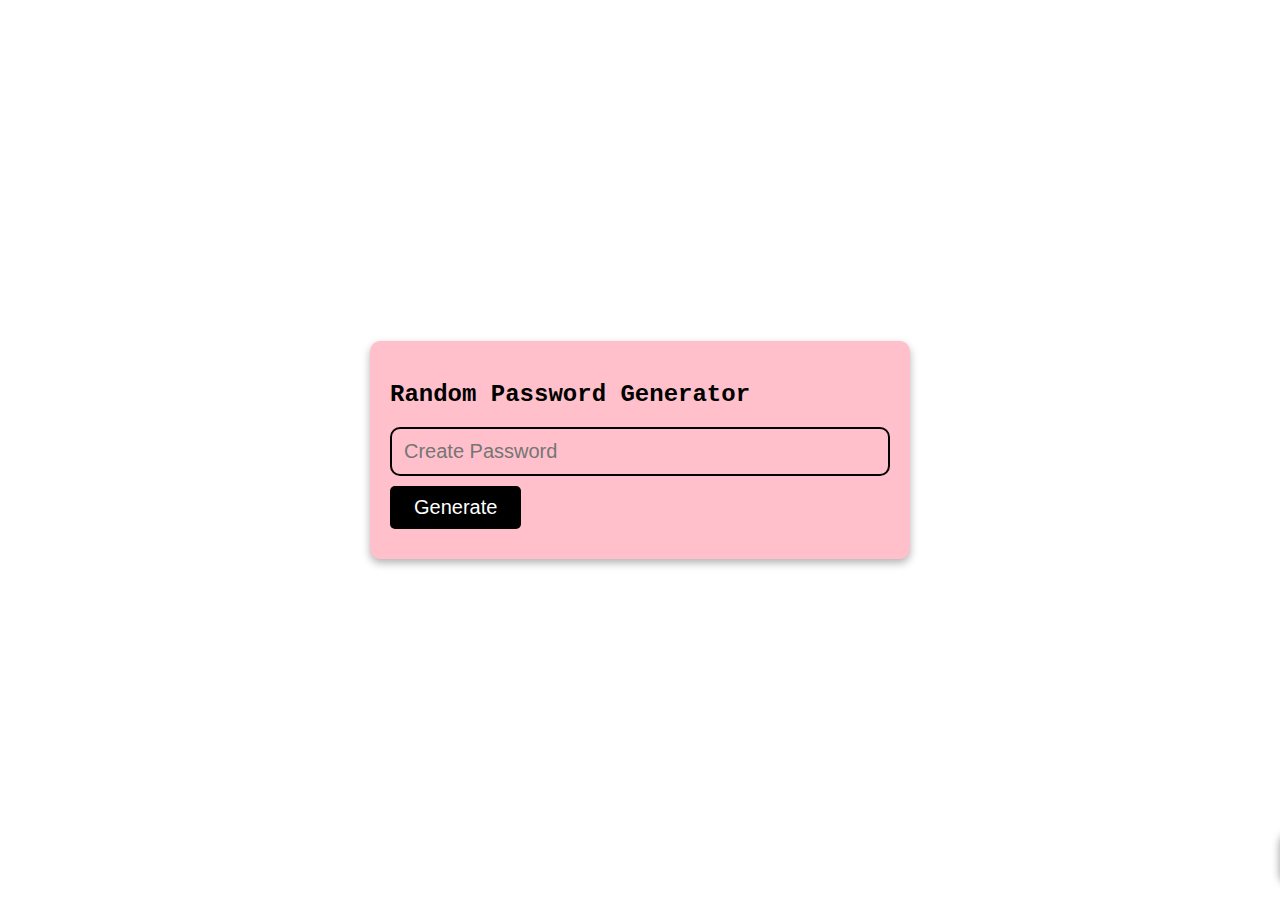
<file: Desktop/Randompasswordgenerator/index.html>
<!DOCTYPE html>
<html lang="en">

<head>
    <meta charset="UTF-8">
    <meta http-equiv="X-UA-Compatible" content="IE=edge">
    <meta name="viewport" content="width=device-width, initial-scale=1.0">
    <title>Random Password Generator</title>
    <link rel="stylesheet" href="https://cdnjs.cloudflare.com/ajax/libs/font-awesome/6.2.0/css/all.min.css"
        integrity="sha512-xh6O/CkQoPOWDdYTDqeRdPCVd1SpvCA9XXcUnZS2FmJNp1coAFzvtCN9BmamE+4aHK8yyUHUSCcJHgXloTyT2A=="
        crossorigin="anonymous" referrerpolicy="no-referrer" />

    <link rel="stylesheet" href="./css/styles.css">
    <script defer src="./js/main.js"></script>
</head>

<body>
    <div class="password-container">
        <h2>Random Password Generator</h2>
        <div class="input-container">
            <input type="text" id="input" class="input"placeholder="Create Password"
                readonly>
            <i class="far fa-copy fa-2x"></i>
        </div>
        <button class="btn">Generate</button>
    </div>
    <div class="alert-container active  " >Password Copied</div>
</body>

</html>
</file>
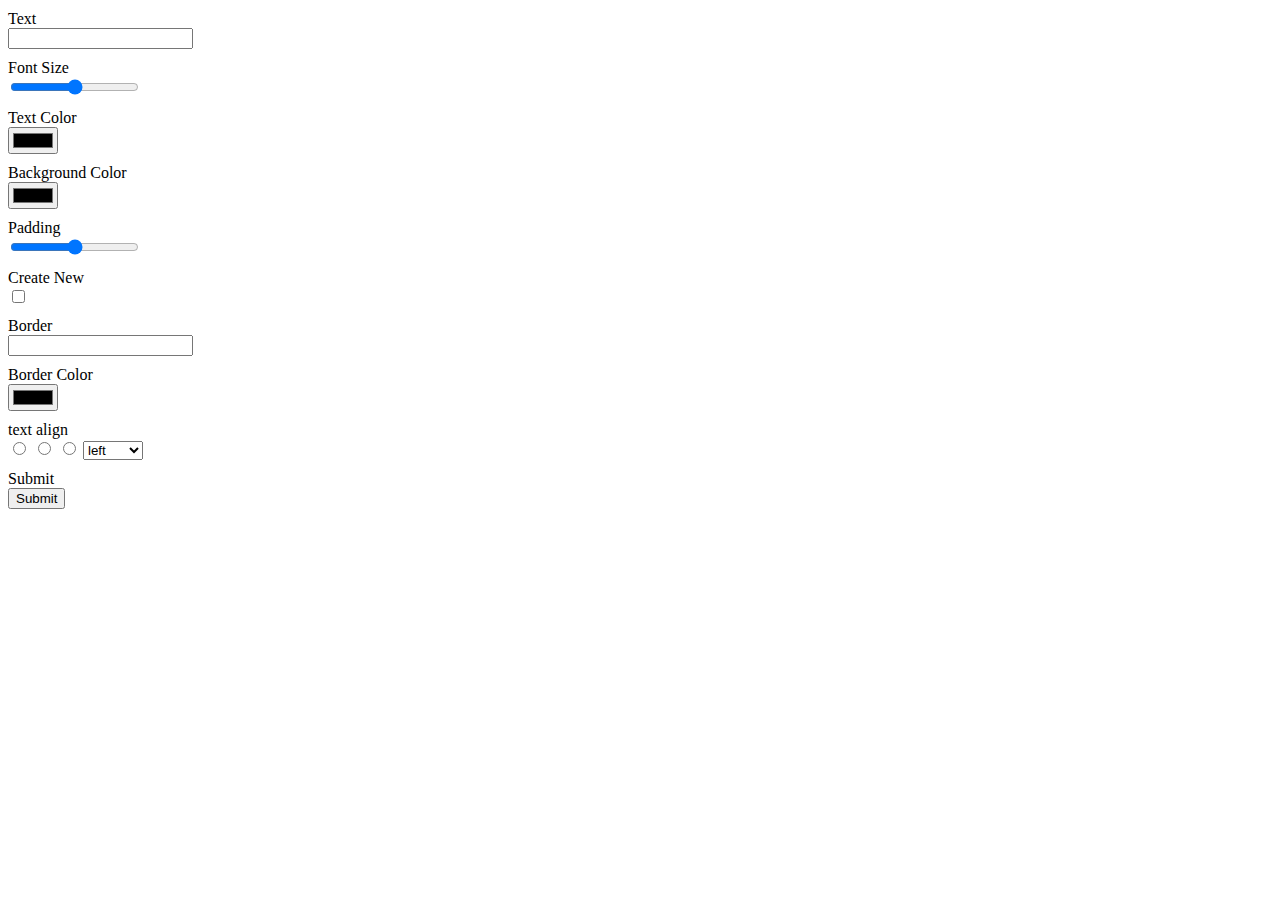
<file: Desktop/bitwise-js/day09/index.html>
<!DOCTYPE html>
<html lang="en">
<head>
    <meta charset="UTF-8">
    <meta http-equiv="X-UA-Compatible" content="IE=edge">
    <meta name="viewport" content="width=device-width, initial-scale=1.0">
    <title>Document</title>
    <script type="module" src="./js/main.js"></script>
</head>
<body>
    <style>
        label {
            display: block;
            margin-top: 10px;
        }
    </style>
    <form name="element" >
        <label>Text</label>
        <input type="text" name="text" required="required">
        <label>Font Size</label>
        <input type="range" name="fontSize" min="20" max="80">
        <label>Text Color</label>
        <input type="color" name="color">
        <label>Background Color</label>
        <input type="color" name="bg">
        <label>Padding</label>
        <input type="range" name="padding" min="0" max="50">
        <label > Create New</label>
        <input type="checkbox" name="createNew">
        <label>Border</label>
        <input type="number" name="border">
        <label>Border Color</label>
        <input type="color" name="borderColor">
        <label for="">text align</label>
       
            <input type="radio" name="textAlign" value="left" required>
            <input type="radio" name="textAlign" value="center">
            <input type="radio" name="textAlign" value="right">
       
        <select name="textAlign" >
            <option value="left">left</option>
            <option value="center">center</option>
            <option value="right">right</option>
        </select>
        <label for="">Submit</label>
        <input type="submit" name="submit">
    </form>
</body>
</html>
</file>
<file: Desktop/Randompasswordgenerator/css/styles.css>
body {
    display: flex;
    justify-content: center;
    height: 100vh;
    align-items: center;
    margin: 0;
    font-family: 'Courier New', Courier, monospace;
}

.password-container {
    background-color: pink;
    width: 500px;
    padding: 20px;
    border-radius: 10px;
    box-shadow: 0 4px 8px rgba(0, 0, 0, .3);

}

.input-container {
    border: solid 2px black;
    padding: 10px;
    border-radius: 10px;
    display: flex;
    justify-content: space-between;
    align-items: center;

}

.input {
    border: none;
    background-color: transparent;
    outline: none;
    font-size: 20px;
    letter-spacing: 4px;

}
.input::placeholder{
    letter-spacing: 0px;
}

.fa-copy{
    cursor: pointer;
    opacity: .3;
}

.fa-copy:hover{
    opacity: .7;
}

.btn{
    background-color: black;
    color: white;
    border: none;
    padding: 10px 24px;
    border-radius: 5px;
    margin: 10px 0;
    font-size: 20px;
    cursor: pointer;
}

.btn:hover{
    background-color: green;
}
.btn:active{
    transform: scale(1.15);
}
.alert-container{
    position: fixed;
    width:300px ;
    height: 50px;
    background-color: lightgreen;
    right: 20px;
    bottom: 20px;
    
    border-radius:10px  ;
    box-shadow: 0 4px 8px rgba(0, 0, 0, .4);
    
    justify-content: center;
    display: flex;
    align-items: center;
    font-size: 18px;
    transition:.4s ;
    
}
.active.alert-container{
    right: -300px;
}
</file>
